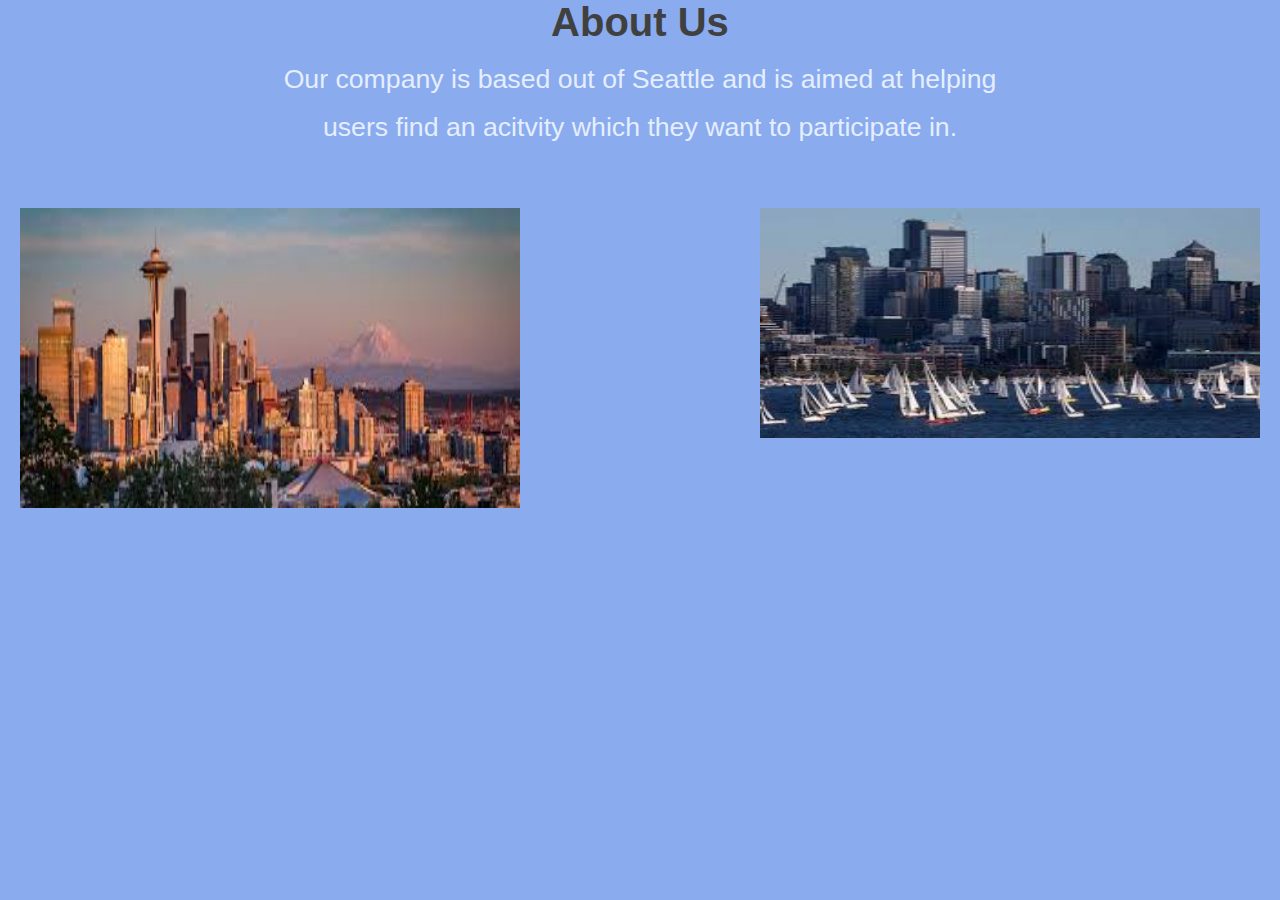
<file: AboutUs.html>
<!DOCTYPE HTML>
<HTML>
	<head>
            <style>
                    h1 {
                        text-align: center;
                        font-size: 30pt;
                    }
                    p {
                        padding: 10px;
                        font-size: 20pt;
                        text-align: center;
                    }
                    img {
                        padding: 20px; 
                    }
            </style>
        <title>About ToDo</title>
        <link href="default.css" rel="stylesheet" type="text/css" media="all" />
	</head>
	<body>
        <h1>About Us</h1>
        <p>Our company is based out of Seattle and is aimed at helping <br> users find an acitvity which they want to participate in.</p>
        <img src="images/Seattle.jpeg" style="width:500px;height:300px;float:left;"/> 
        <img src="images/Seattle2.jpeg" style="width:500px;height:230px;float:right;"/>
	</body>
</html>
</file>
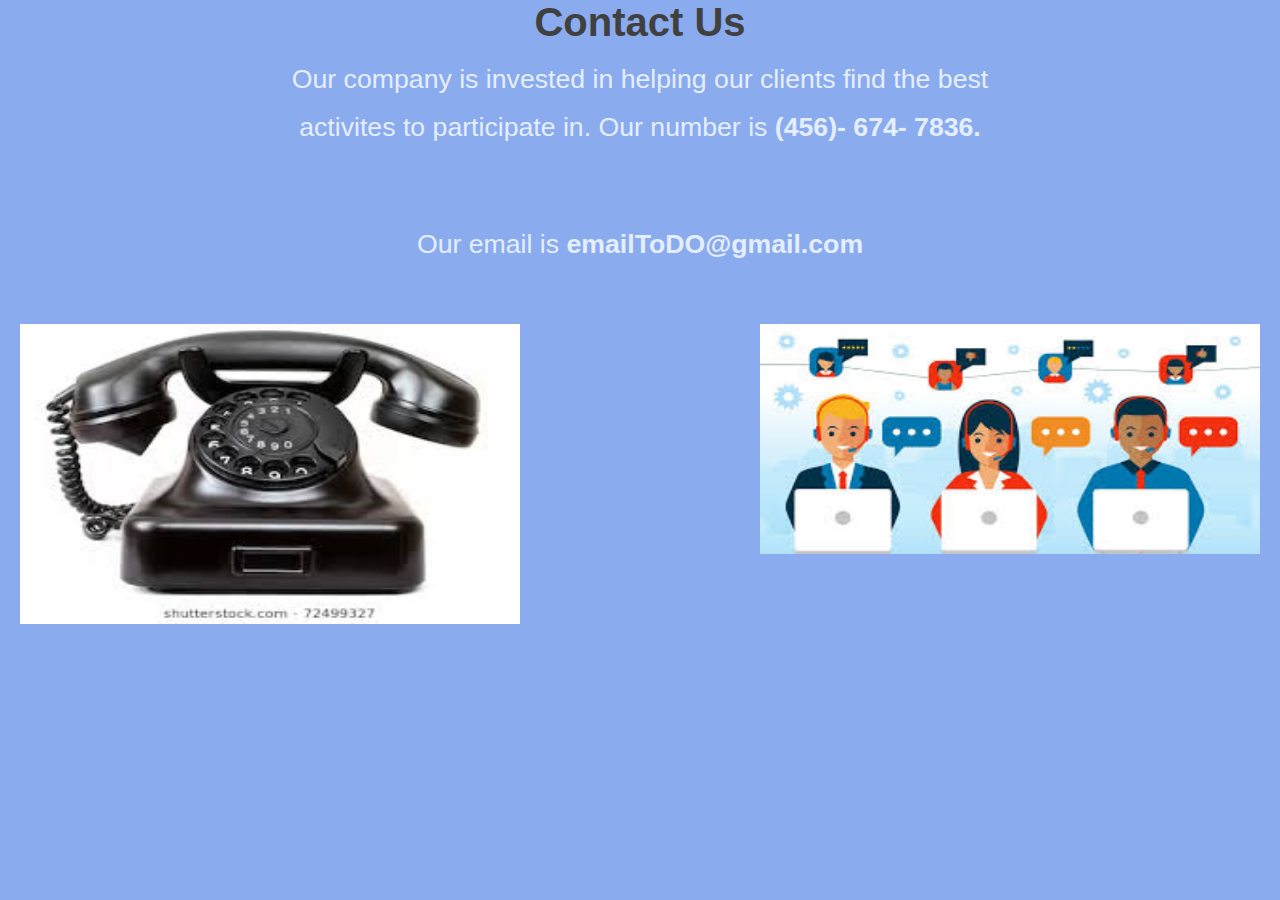
<file: ContactUs.html>
<!DOCTYPE HTML>
<HTML>
	<head>
            <style>
                    h1 {
                        text-align: center;
                        font-size: 30pt;
                    }
                    p {
                        padding: 10px;
                        font-size: 20pt;
                        text-align: center;
                    }
                    img {
                        padding: 20px; 
                    }
            </style>
        <title>Contact ToDo</title>
        <link href="default.css" rel="stylesheet" type="text/css" media="all" />
	</head>
	<body>
        <h1>Contact Us</h1>
        <p>Our company is invested in helping our clients find the best <br> activites to participate in. Our number is <strong>(456)- 674- 7836.</strong></p> <br>
        <p>Our email is <strong>emailToDO@gmail.com</strong></p>
        <img src="images/phone.jpeg" style="width:500px;height:300px;float:left;"/> 
        <img src="images/contact.jpeg" style="width:500px;height:230px;float:right;"/>
	</body>
</html>
</file>
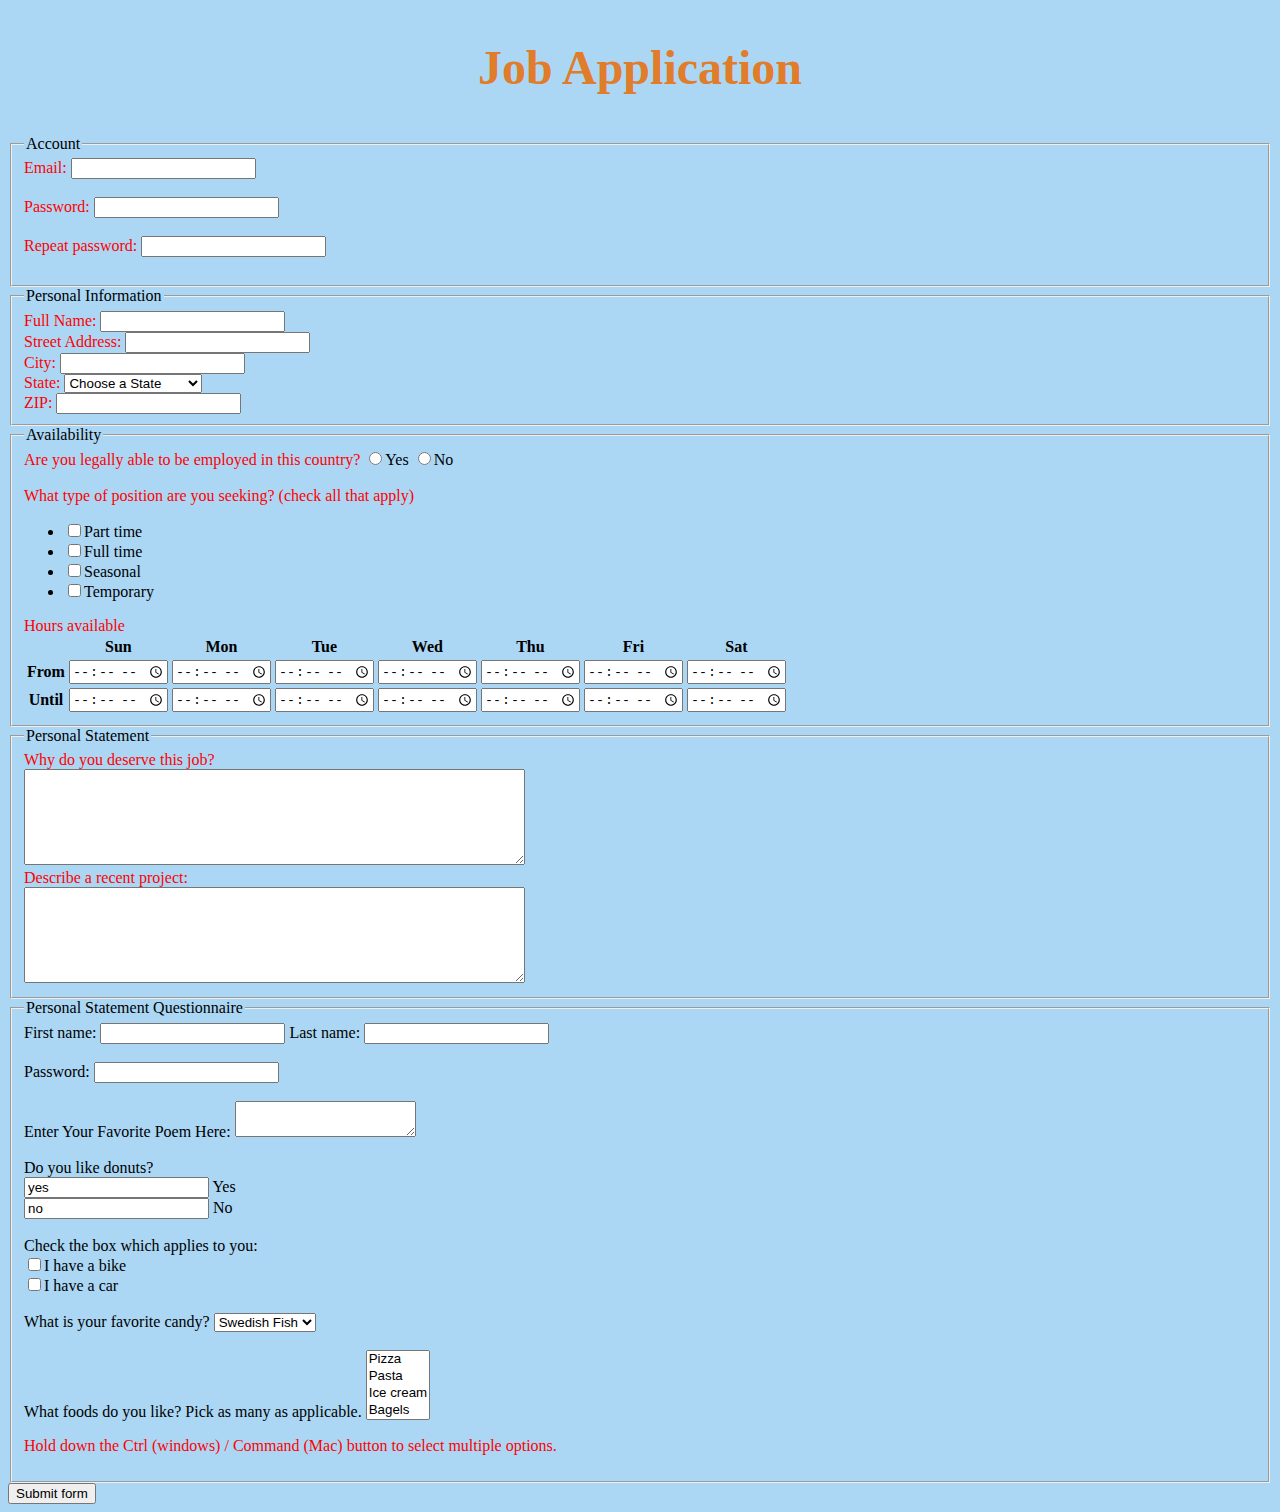
<file: jobApplicationForm.html>
<!DOCTYPE html>
<html>
<head>
	<meta charset="utf-8">
	<title>Job Application</title>
	<link rel="stylesheet" type="modify/css" href="modify.css"/>
	<style>
            body {
				background-color: rgb(171, 215, 245);
			}
            h2 { 
				color: rgb(224, 124, 42);
				text-align:center;
				font-size: 300%;

			}
			label {
				color: red;
				font-family:verdana;
				font-size: 100%;
			}
			p {
				color: red;
			}
						

        </style>
</head>
<body>

<h2>Job Application</h2>

<form action="http://gclass.alexburner.com/formtest.php" method="post">

	<fieldset>
		<legend>Account</legend>
		<div id="field">
			<label>Email:</label> 
			<input type="text" name="email"> <br><br>
		</div>
		<div class="field">
			<label>Password:</label> 
			<input type="password" name="password"><br><br>
		</div>
		<div class="field">
			<label>Repeat password:</label> 
			<input type="password" name="password_r"><br><br>
		</div>
	</fieldset>

	<fieldset>
		<legend>Personal Information</legend>
		<div class="field">
			<label>Full Name:</label> 
			<input type="text" name="name">
		</div>
		<div class="field">
			<label>Street Address:</label> 
			<input type="text" name="street">
		</div>
		<div class="field">
			<label>City:</label> 
			<input type="text" name="city">
		</div>
		<div class="field">
			<label>State:</label> 
			<select name="state">
				<option value="" selected="true">Choose a State</option>
				<option value="AL">Alabama</option>
				<option value="AK">Alaska</option>
				<option value="AZ">Arizona</option>
				<option value="AR">Arkansas</option>
				<option value="CA">California</option>
				<option value="CO">Colorado</option>
				<option value="CT">Connecticut</option>
				<option value="DE">Delaware</option>
				<option value="DC">District of Columbia</option>
				<option value="FL">Florida</option>
				<option value="GA">Georgia</option>
				<option value="HI">Hawaii</option>
				<option value="ID">Idaho</option>
				<option value="IL">Illinois</option>
				<option value="IN">Indiana</option>
				<option value="IA">Iowa</option>
				<option value="KS">Kansas</option>
				<option value="KY">Kentucky</option>
				<option value="LA">Louisiana</option>
				<option value="ME">Maine</option>
				<option value="MD">Maryland</option>
				<option value="MA">Massachusetts</option>
				<option value="MI">Michigan</option>
				<option value="MN">Minnesota</option>
				<option value="MS">Mississippi</option>
				<option value="MO">Missouri</option>
				<option value="MT">Montana</option>
				<option value="NE">Nebraska</option>
				<option value="NV">Nevada</option>
				<option value="NH">New Hampshire</option>
				<option value="NJ">New Jersey</option>
				<option value="NM">New Mexico</option>
				<option value="NY">New York</option>
				<option value="NC">North Carolina</option>
				<option value="ND">North Dakota</option>
				<option value="OH">Ohio</option>
				<option value="OK">Oklahoma</option>
				<option value="OR">Oregon</option>
				<option value="PA">Pennsylvania</option>
				<option value="RI">Rhode Island</option>
				<option value="SC">South Carolina</option>
				<option value="SD">South Dakota</option>
				<option value="TN">Tennessee</option>
				<option value="TX">Texas</option>
				<option value="UT">Utah</option>
				<option value="VT">Vermont</option>
				<option value="VA">Virginia</option>
				<option value="WA">Washington</option>
				<option value="WV">West Virginia</option>
				<option value="WI">Wisconsin</option>
				<option value="WY">Wyoming</option>
			</select>
		</div>
		<div class="field">
			<label>ZIP:</label> 
			<input type="text" name="zip">
		</div>
	</fieldset>

	<fieldset>
		<legend>Availability</legend>
		<div class="field">
			<label>Are you legally able to be employed in this country?</label> 
			<input type="radio" name="legal" value="yes">Yes
			<input type="radio" name="legal" value="no">No <br><br>
		</div>
		<div class="field">
			<label>What type of position are you seeking? (check all that apply)</label>
			<ul>
				<li><input type="checkbox" name="position_pt" value="parttime">Part time</li>
				<li><input type="checkbox" name="position_ft" value="fulltime">Full time</li>
				<li><input type="checkbox" name="position_sl" value="seasonal">Seasonal</li>
				<li><input type="checkbox" name="position_tp" value="temporary">Temporary</li>
			</ul>
		</div>
		<div class="field">
			<label>Hours available</label>
			<table>
				<tr>
					<td></td>
					<th>Sun</th>
					<th>Mon</th>
					<th>Tue</th>
					<th>Wed</th>
					<th>Thu</th>
					<th>Fri</th>
					<th>Sat</th>
				</tr>
				<tr>
					<th>From</th>
					<td><input type="time" size="5" name="su_from"></td>
					<td><input type="time" size="5" name="mo_from"></td>
					<td><input type="time" size="5" name="tu_from"></td>
					<td><input type="time" size="5" name="we_from"></td>
					<td><input type="time" size="5" name="th_from"></td>
					<td><input type="time" size="5" name="fr_from"></td>
					<td><input type="time" size="5" name="sa_from"></td>
				</tr>
				<tr>
					<th>Until</th>
					<td><input type="time" size="5" name="su_until"></td>
					<td><input type="time" size="5" name="mo_until"></td>
					<td><input type="time" size="5" name="tu_until"></td>
					<td><input type="time" size="5" name="we_until"></td>
					<td><input type="time" size="5" name="th_until"></td>
					<td><input type="time" size="5" name="fr_until"></td>
					<td><input type="time" size="5" name="sa_until"></td>
				</tr>
			</table>
		</div>
	</fieldset>

	<fieldset>
		<legend>Personal Statement</legend>
		<div class="field">
			<label>Why do you deserve this job?</label><br>
			<textarea name="deserve" rows="6" cols="60"></textarea>
		</div>
		<div class="field">
			<label>Describe a recent project:</label><br>
			<textarea name="project" rows="6" cols="60"></textarea>
		</div>
	</fieldset>

	<fieldset>
		<legend>Personal Statement Questionnaire</legend>
		First name: <input type="firstName" name="firstname"> 
		Last name: <input type="lastName" name="lastname"><br><br>
		Password: <input type="password" name="password"><br><br>
		Enter Your Favorite Poem Here: 
		<textarea name="poem"></textarea><br><br>
		Do you like donuts? <br>
		<input type="yes" name="answer" value="yes"> Yes<br> <input type="no" name="answer" value="no"> No <br> <br>
		Check the box which applies to you: <br>
		<input type="checkbox" name="vehicle" value="Bike">I have a bike<br> <input type="checkbox" name="vehicle" value="Car">I have a car <br><br>
		What is your favorite candy?
		<select name="candy"> 
				<option value="Swedish Fish">Swedish Fish</option> 
				<option value="Airheads">Airheads</option> 
				<option value="RedVines">RedVines</option> 
				<option value="other">other</option> 
		</select> <br> <br>
		What foods do you like? Pick as many as applicable.
		<select name="food" size="4" multiple>
				<option value="Pizza">Pizza</option>
				<option value="Pasta">Pasta</option>
				<option value="Ice cream">Ice cream</option>
				<option value="Bagels">Bagels</option>
				<option value="Cereal">Cereal</option> <br> <br>
		</select>
		<p>Hold down the Ctrl (windows) / Command (Mac) button to select multiple options.</p>
	</fieldset>

	<input type="submit" value="Submit form">

</form>
</body>
</html>
</file>
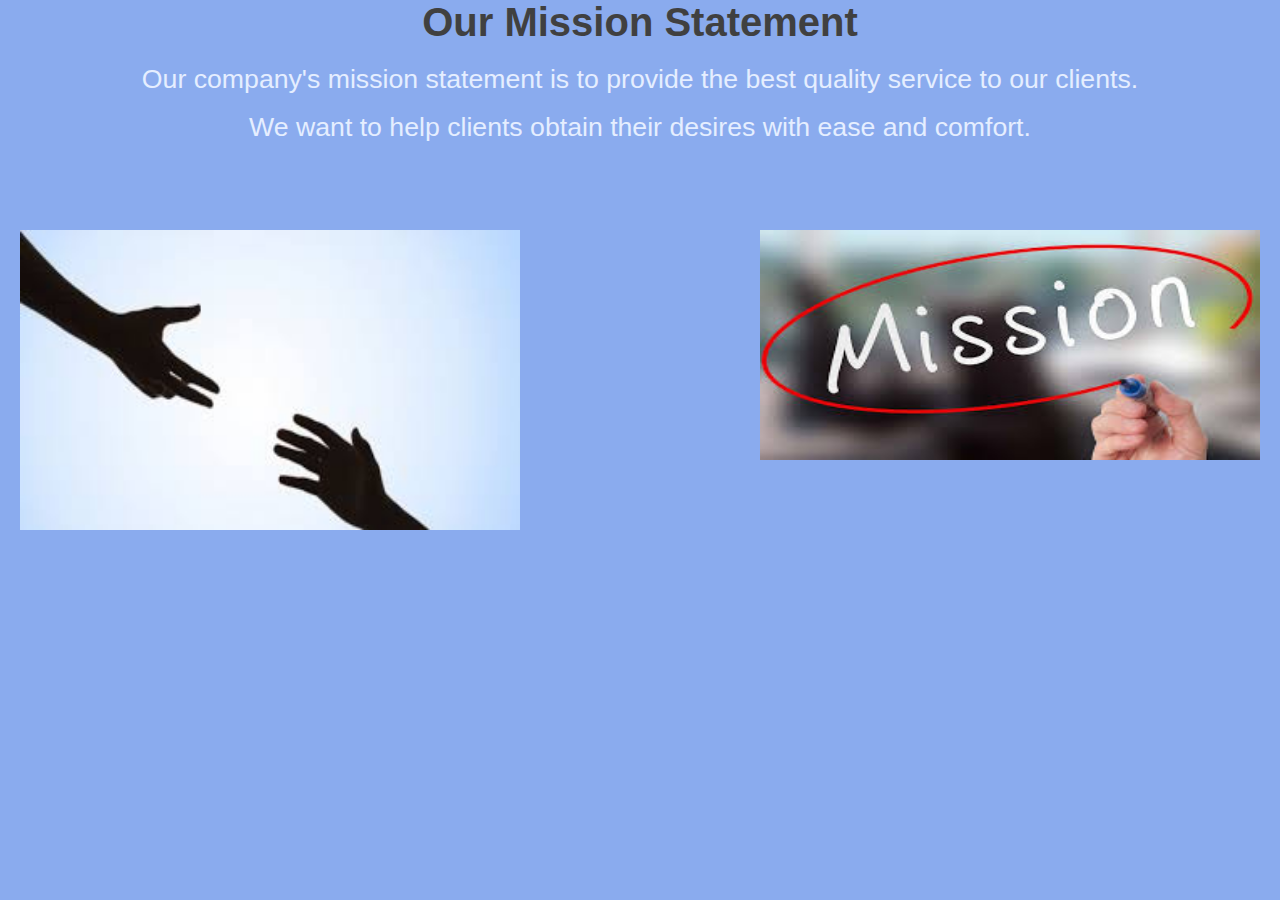
<file: missionStatement.html>
<!DOCTYPE HTML>
<HTML>
	<head>
            <style>
                    h1 {
                        text-align: center;
                        font-size: 30pt;
                    }
                    p {
                        padding: 10px;
                        font-size: 20pt;
                        text-align: center;
                    }
                    img {
                        padding: 20px; 
                    }
            </style>
        <title>ToDo's Mission Statement</title>
        <link href="default.css" rel="stylesheet" type="text/css" media="all" />
	</head>
	<body>
        <h1>Our Mission Statement</h1>
        <p>Our company's mission statement is to provide the best quality service to our clients. <br> We want to help clients obtain their desires with ease and comfort.</p> <br>
        <img src="images/Help.jpeg" style="width:500px;height:300px;float:left;"/> 
        <img src="images/Mission.jpeg" style="width:500px;height:230px;float:right;"/>
	</body>
</html>
</file>
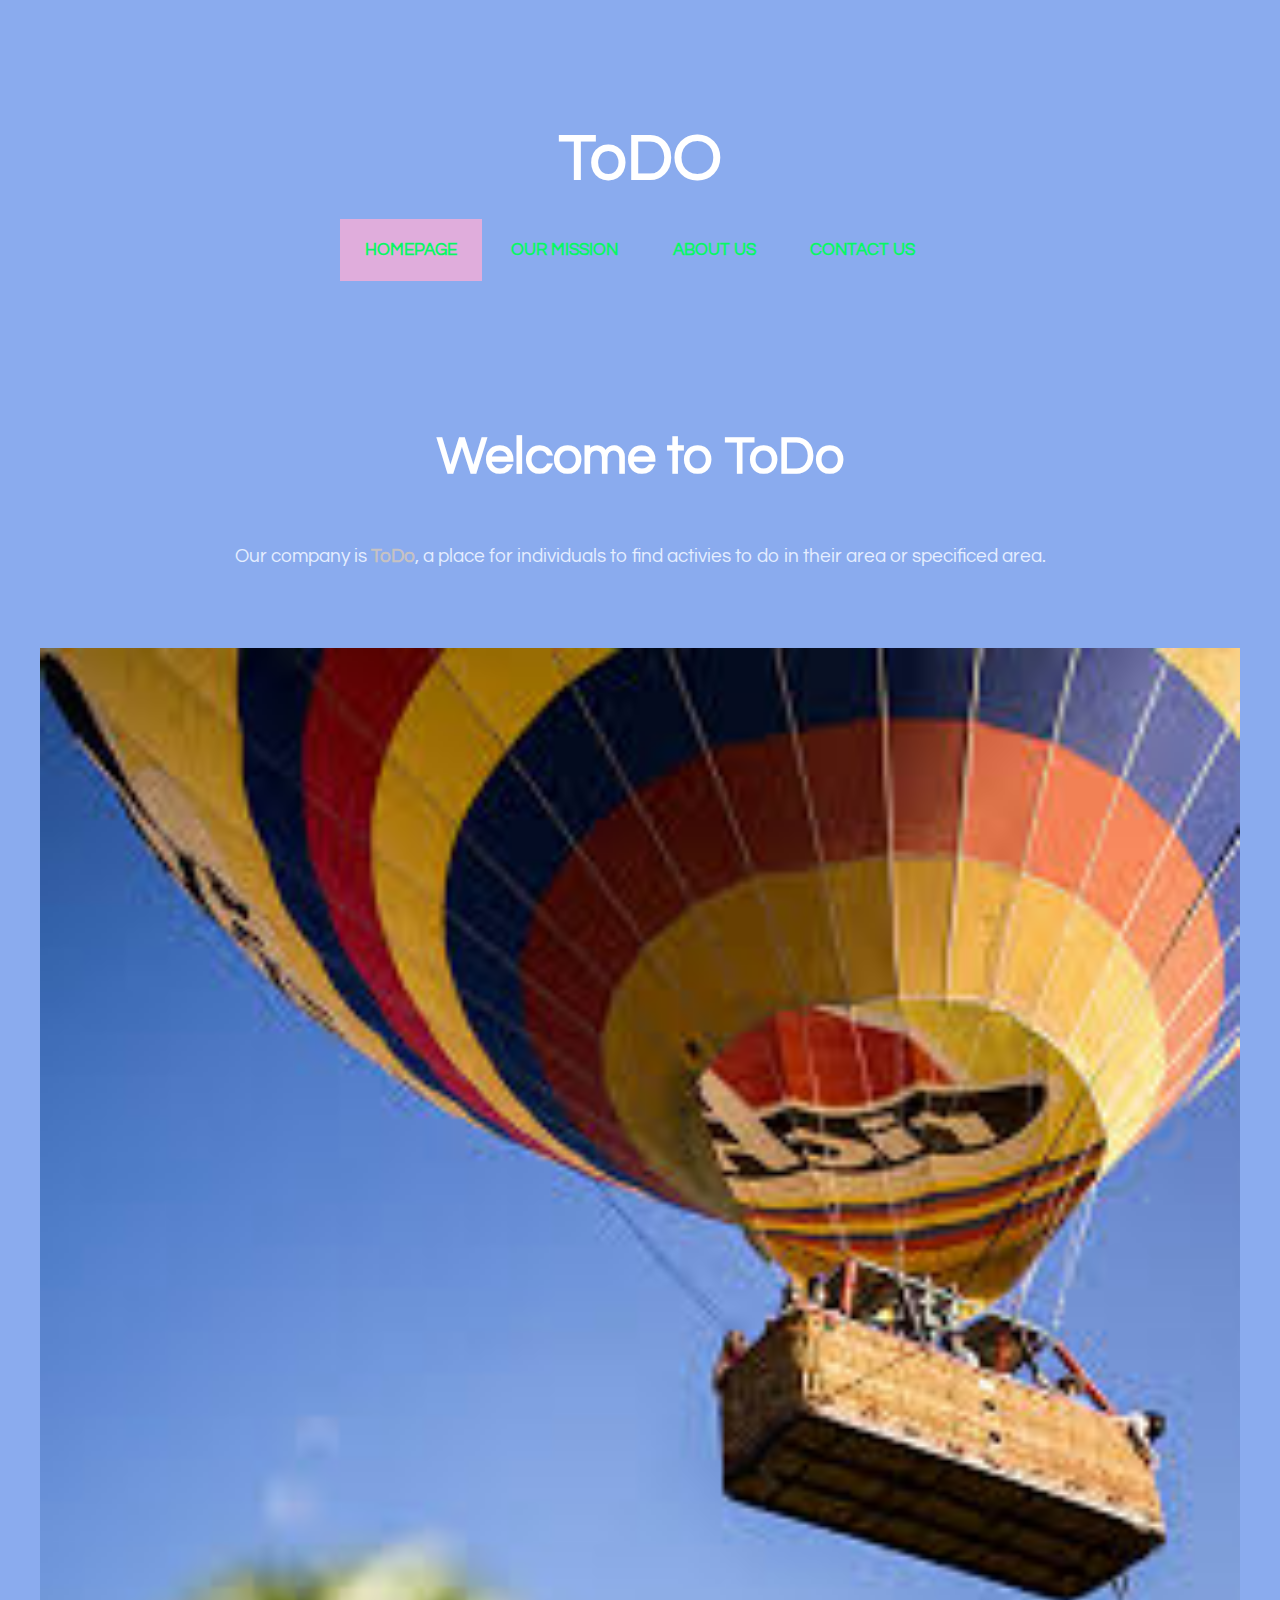
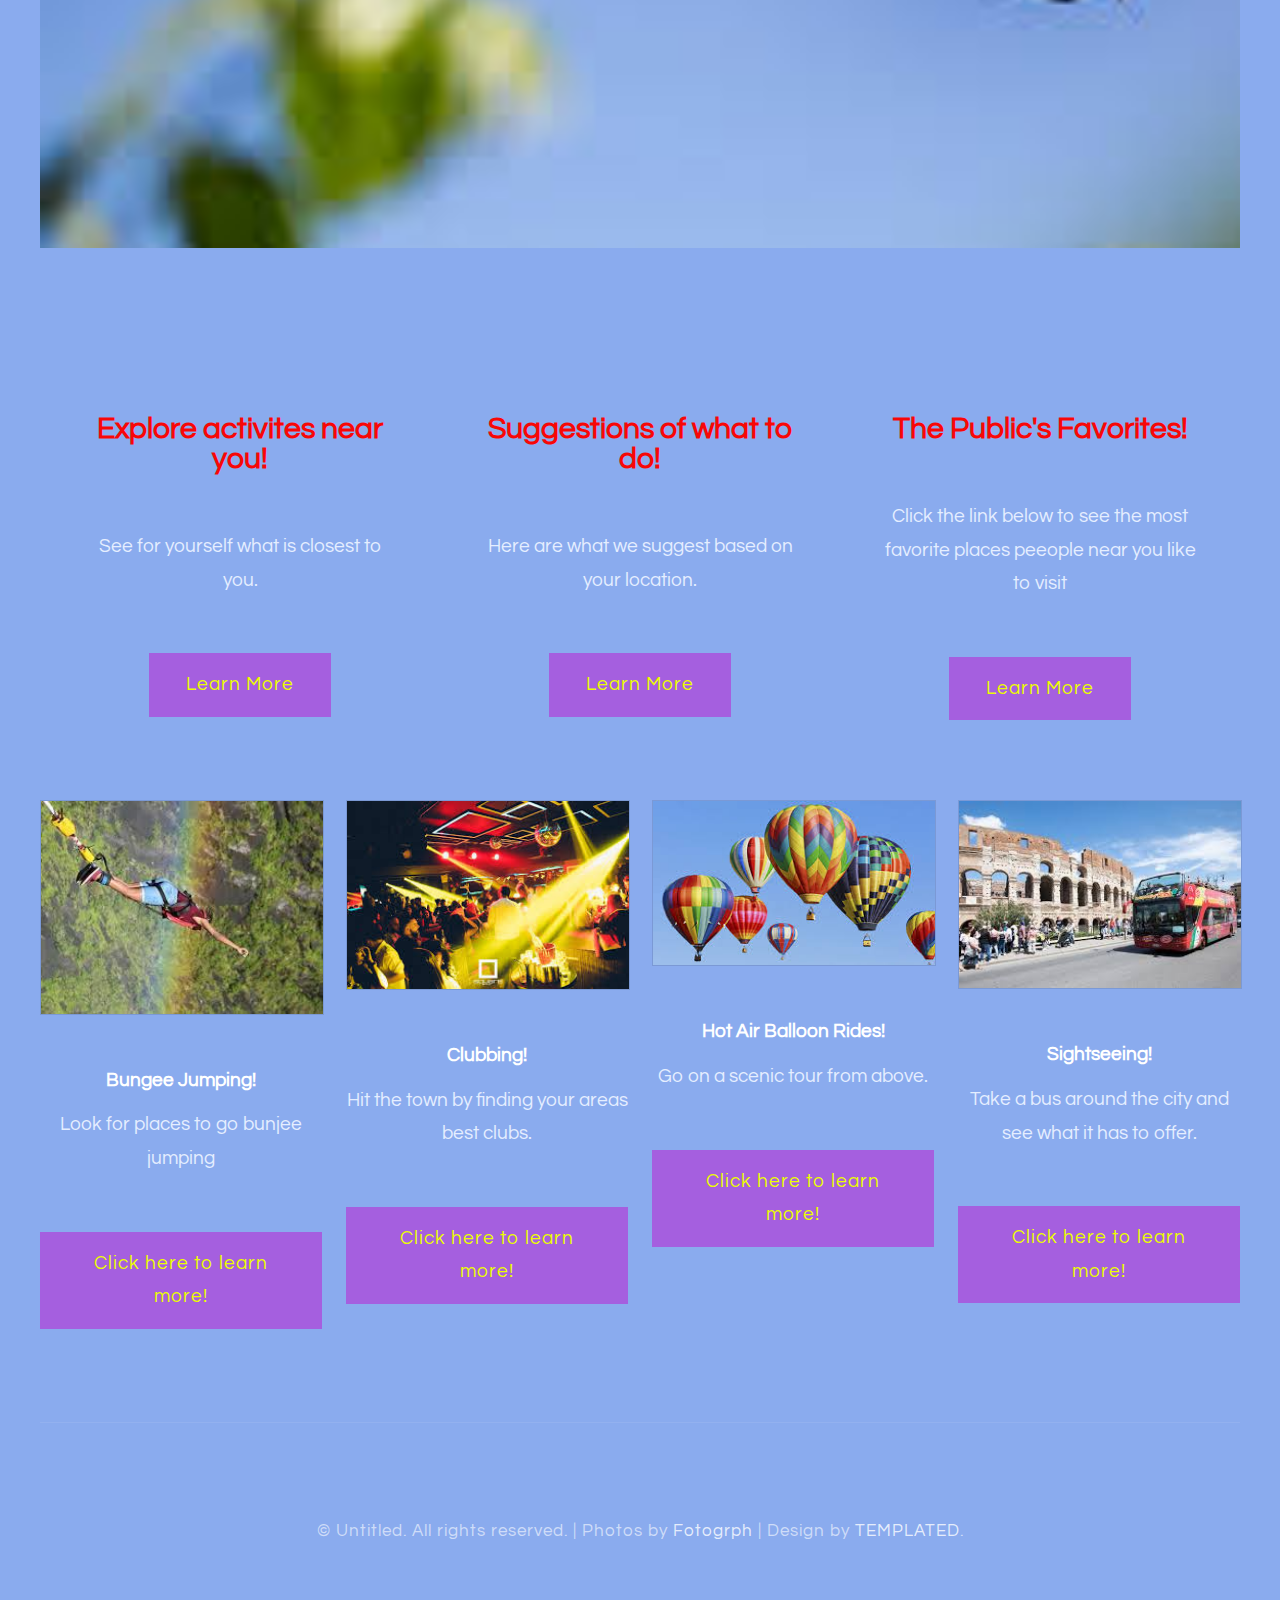
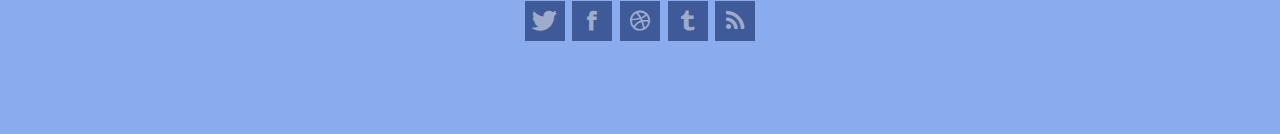
<file: myFunSite.html>
<!DOCTYPE html PUBLIC "-//W3C//DTD XHTML 1.0 Strict//EN" "http://www.w3.org/TR/xhtml1/DTD/xhtml1-strict.dtd">
<!--
Design by TEMPLATED
http://templated.co
Released for free under the Creative Commons Attribution License

Name       : EarthyBlue 
Description: A two-column, fixed-width design with dark color scheme.
Version    : 1.0
Released   : 20140215

-->
<html xmlns="http://www.w3.org/1999/xhtml">
<head>
<meta http-equiv="Content-Type" content="text/html; charset=utf-8" />
<title></title>
<meta name="keywords" content="" />
<meta name="description" content="" />
<link href="http://fonts.googleapis.com/css?family=Source+Sans+Pro:200,300,400,600,700,900|Quicksand:400,700|Questrial" rel="stylesheet" />
<link href="default.css" rel="stylesheet" type="text/css" media="all" />
<link href="fonts.css" rel="stylesheet" type="text/css" media="all" />

<!--[if IE 6]><link href="default_ie6.css" rel="stylesheet" type="text/css" /><![endif]-->

</head>
<body>
<div id="header-wrapper">
	<div id="header" class="container">
		<div id="logo">
			<h1><a href="#">ToDO</a></h1>
			<div id="menu">
				<ul>
					<li class="active"><a href="#" accesskey="1" title="">Homepage</a></li>
					<li><a href="missionStatement.html" accesskey="2" title="">Our Mission</a></li>
					<li><a href="AboutUs.html" accesskey="3" title="">About Us</a></li>
					<li><a href="ContactUs.html" accesskey="5" title="">Contact Us</a></li>
				</ul>
			</div>
		</div>
	</div>
</div>
<div id="page-wrapper">
	<div id="welcome" class="container">
		<div class="title">
			<h2>Welcome to ToDo</h2>
		</div>
		<p>Our company is <strong>ToDo</strong>, a place for individuals to find activies to do in their area or specificed area.</p>
		<img src="images/Hotair.jpeg" class="image image-full" alt="" />
	</div>
</div>
<div class="wrapper">
	<div id="three-column" class="container">
		<div><span class="arrow-down"></span></div>
		<div id="tbox1">
			<div class="title">
				<h2>Explore activites near you!</h2>
			</div>
			<p>See for yourself what is closest to you.</p>
			<a href="#" class="button">Learn More</a> </div>
		<div id="tbox2">
			<div class="title">
				<h2>Suggestions of what to do!</h2>
			</div>
			<p>Here are what we suggest based on your location.</p>
			<a href="#" class="button">Learn More</a> </div>
		<div id="tbox3">
			<div class="title">
				<h2>The Public's Favorites!</h2>
			</div>
			<p>Click the link below to see the most favorite places peeople near you like to visit</p>
			<a href="#" class="button">Learn More</a> </div>
	</div>
	<div id="portfolio" class="container">
		<div class="column1">
			<div class="box"> <a href="#"><img src="images/bungee.jpeg" alt="" class="image image-full" /></a>
				<h3>Bungee Jumping!</h3>
				<p>Look for places to go bunjee jumping </p>
				<a href="#" class="button button-small">Click here to learn more!</a> </div>
		</div>
		<div class="column2">
			<div class="box"> <a href="#"><img src="images/Clubbing.jpeg" alt="" class="image image-full" /></a>
				<h3>Clubbing!</h3>
				<p>Hit the town by finding your areas best clubs.</p>
				<a href="#" class="button button-small">Click here to learn more!</a> </div>
		</div>
		<div class="column3">
			<div class="box"> <a href="#"><img src="images/Unknown.jpeg" alt="" class="image image-full" /></a>
				<h3>Hot Air Balloon Rides!</h3>
				<p>Go on a scenic tour from above.</p>
				<a href="#" class="button button-small">Click here to learn more!</a> </div>
		</div>
		<div class="column4">
			<div class="box"> <a href="#"><img src="images/Sightseeing.jpeg" alt="" class="image image-full" /></a>
				<h3>Sightseeing!</h3>
				<p>Take a bus around the city and see what it has to offer.</p>
				<a href="#" class="button button-small">Click here to learn more!</a> </div>
		</div>
	</div>
</div>
<div id="copyright" class="container">
	<p>&copy; Untitled. All rights reserved. | Photos by <a href="http://fotogrph.com/">Fotogrph</a> | Design by <a href="http://templated.co" rel="nofollow">TEMPLATED</a>.</p>
		<ul class="contact">
			<li><a href="#" class="icon icon-twitter"><span>Twitter</span></a></li>
			<li><a href="#" class="icon icon-facebook"><span></span></a></li>
			<li><a href="#" class="icon icon-dribbble"><span>Pinterest</span></a></li>
			<li><a href="#" class="icon icon-tumblr"><span>Google+</span></a></li>
			<li><a href="#" class="icon icon-rss"><span>Pinterest</span></a></li>
		</ul>
</div>
</body>
</html>
</file>
<file: default.css>
html, body
	{
		height: 75%;
	}
	
	body
	{
		margin: 0px;
		padding: 0px;
		background: #8aabee;
		font-family: 'Questrial', sans-serif;
		font-size: 14pt;
		color: #E5EEFF;
	}
	
	
	h1, h2, h3
	{
		margin: 0;
		padding: 0;
		color: #404040;
	}
	
	p, ol, ul
	{
		margin-top: 0;
	}
	
	ol, ul
	{
		padding: 0;
		list-style: none;
	}
	
	p
	{
		line-height: 180%;
	}
	
	strong
	{
	}
	
	a
	{
		color: #16A085;
	}
	
	a:hover
	{
		text-decoration: none;
	}
	

	.container
	{
		margin: 0px auto;
		width: 1200px;
	}
	

/*********************************************************************************/
/* Form Style                                                                    */
/*********************************************************************************/

		form
		{
		}
		
			form label
			{
				display: block;
				text-align: left;
				margin-bottom: 0.5em;
			}
			
			form .submit
			{
				margin-top: 2em;
				line-height: 1.5em;
				font-size: 1.3em;
			}
		
			form input.text,
			form select,
			form textarea
			{
				position: relative;
				-webkit-appearance: none;
				display: block;
				border: 0;
				background: #fff;
				background: rgba(230, 10, 10, 0.75);
				width: 100%;
				border-radius: 0.50em;
				margin: 1em 0em;
				padding: 1.50em 1em;
				box-shadow: inset 0 0.1em 0.1em 0 rgba(0,0,0,0.05);
				border: solid 1px rgba(0,0,0,0.15);
				-moz-transition: all 0.35s ease-in-out;
				-webkit-transition: all 0.35s ease-in-out;
				-o-transition: all 0.35s ease-in-out;
				-ms-transition: all 0.35s ease-in-out;
				transition: all 0.35s ease-in-out;
				font-size: 1em;
				outline: none;
			}

				form input.text:hover,
				form select:hover,
				form textarea:hover
				{
				}

				form input.text:focus,
				form select:focus,
				form textarea:focus
				{
					box-shadow: 0 0 2px 1px #E0E0E0;
					background: rgb(56, 34, 34);
				}
				
				form textarea
				{
					min-height: 12em;
				}

				form .formerize-placeholder
				{
					color: #555 !important;
				}

				form ::-webkit-input-placeholder
				{
					color: #555 !important;
				}

				form :-moz-placeholder
				{
					color: #555 !important;
				}

				form ::-moz-placeholder
				{
					color: #555 !important;
				}

				form :-ms-input-placeholder
				{
					color: #555 !important;
				}

				form ::-moz-focus-inner
				{
					border: 0;
				}


/*********************************************************************************/
/* Image Style                                                                   */
/*********************************************************************************/

	.image
	{
		display: inline-block;
		border: 1px solid rgba(0,0,0,.1);
	}
	
	.image img
	{
		display: block;
		width: 80%;
	}
	
	.image-full
	{
		display: block;
		width: 100%;
		margin: 0 0 3em 0;
	}
	
	.image-left
	{
		float: left;
		margin: 0 2em 2em 0;
	}
	
	.image-centered
	{
		display: block;
		margin: 0 0 2em 0;
	}
	
	.image-centered img
	{
		margin: 0 auto;
		width: auto;
	}

/*********************************************************************************/
/* List Styles                                                                   */
/*********************************************************************************/

	ul.style1
	{
	}


/*********************************************************************************/
/* Social Icon Styles                                                            */
/*********************************************************************************/

	ul.contact
	{
		margin: 0;
		padding: 2em 0em 0em 0em;
		list-style: none;
	}
	
	ul.contact li
	{
		display: inline-block;
		padding: 0em 0.10em;
		font-size: 1em;
	}
	
	ul.contact li span
	{
		display: none;
		margin: 0;
		padding: 0;
	}
	
	ul.contact li a
	{
		color: #FFF;
	}
	
	ul.contact li a:before
	{
		display: inline-block;
		background: #3E5A99;
		width: 40px;
		height: 40px;
		line-height: 40px;
		text-align: center;
		color: rgba(255,255,255,.5);
	}
	

/*********************************************************************************/
/* Button Style                                                                  */
/*********************************************************************************/

	.button
	{
		display: inline-block;
		margin-top: 2em;
		padding: 0.8em 2em;
		background: rgb(165, 95, 223);
		line-height: 1.8em;
		letter-spacing: 1px;
		text-decoration: none;
		font-size: 1em;
		color: rgb(236, 253, 1);
	}
	
	.button:before
	{
		display: inline-block;
		background: #8DCB89;
		margin-right: 1em;
		width: 40px;
		height: 40px;
		line-height: 40px;
		border-radius: 20px;
		text-align: center;
		color: #272925;
	}
	
	.button-small
	{
	}
		
/*********************************************************************************/
/* Heading Titles                                                                */
/*********************************************************************************/

	.title
	{
		margin-bottom: 3em;
	}
	
	.title h2
	{
		font-size: 2.8em;
		color: rgb(248, 7, 7);
	}
	
	.title .byline
	{
		font-size: 1.1em;
		color: rgba(255,255,255,.5);
	}

/*********************************************************************************/
/* Header                                                                        */
/*********************************************************************************/

	#header-wrapper
	{
		overflow: hidden;
		padding: 6em 0em 2em 0em;
	}

	#header
	{
		text-align: center;
	}

/*********************************************************************************/
/* Logo                                                                          */
/*********************************************************************************/

	#logo
	{
	}
	
	#logo h1
	{
		display: inline-block;
		margin-bottom: 0.20em;
		padding: 0.20em 0.9em;
		font-size: 3.5em;
	}
	
	#logo a
	{
		text-decoration: none;
		color: #FFF;
	}
	
	#logo span
	{
		padding-right: 0.5em;
		text-transform: uppercase;
		font-size: 0.90em;
		color: rgba(255,255,255,1);
	}

	#logo span a
	{
		color: rgba(255,255,255,0.8);
	}
	
	

/*********************************************************************************/
/* Menu                                                                          */
/*********************************************************************************/

	#menu
	{
	}
	
	#menu ul
	{
		display: inline-block;
		padding: 0em 2em;
		text-align: center;
	}
	
	#menu li
	{
		display: inline-block;
	}
	
	#menu li a, #menu li span
	{
		display: inline-block;
		padding: 1.3em 1.5em;
		text-decoration: none;
		font-size: 0.90em;
		font-weight: 600;
		text-transform: uppercase;
		outline: 0;
		color: rgb(9, 247, 100);
	}
	
	#menu li:hover a, #menu li.active a, #menu li.active span
	{
		background: rgb(224, 173, 220);
	}
	
	#menu .current_page_item a
	{
		color: #FFF;
	}
	

/*********************************************************************************/
/* Banner                                                                        */
/*********************************************************************************/

	#banner
	{
	}

/*********************************************************************************/
/* Wrapper                                                                       */
/*********************************************************************************/


	.wrapper
	{
		overflow: hidden;
		padding: 0em 0em 5em 0em;
	}

	#wrapper1
	{
		background: #FFF;
	}

	#wrapper2
	{
		overflow: hidden;
		padding: 5em 0em;
		text-align: center;
	}

	#wrapper3
	{
	}
	
	#wrapper4
	{
	}

/*********************************************************************************/
/* Welcome                                                                       */
/*********************************************************************************/

	#welcome
	{
		overflow: hidden;
		width: 1200px;
		padding: 2em 0px 0em 0px;
		text-align: center;
	}
	
	#welcome .content
	{
		padding: 0em 8em;
	}
	
		#welcome .image
		{
			display: block;
			padding-top: 3em;
			border: none;
		}

	#welcome .title h2
	{
		color: #FFF;
	}
	
	#welcome a,
	#welcome strong
	{
		color: #C6C2C4;
	}

/*********************************************************************************/
/* Page                                                                          */
/*********************************************************************************/

	#page-wrapper
	{
		overflow: hidden;
		padding: 3em 0em 0em 0em;
		text-align: center;
	}

	#page
	{
	}

/*********************************************************************************/
/* Content                                                                       */
/*********************************************************************************/

	#content
	{
		float: left;
		width: 700px;
		padding-right: 100px;
		border-right: 1px solid rgba(0,0,0,.1);
	}

/*********************************************************************************/
/* Sidebar                                                                       */
/*********************************************************************************/

	#sidebar
	{
		float: right;
		width: 350px;
	}

/*********************************************************************************/
/* Footer                                                                        */
/*********************************************************************************/

	#footer
	{
		text-align: center;
	}

	
	#footer .title span
	{
		color: rgba(255,255,255,0.4);
	}

/*********************************************************************************/
/* Copyright                                                                     */
/*********************************************************************************/

	#copyright
	{
		overflow: hidden;
		padding: 5em 0em;
		border-top: 1px solid rgba(255,255,255,0.08);
		text-align: center;
	}
	
	#copyright p
	{
		letter-spacing: 1px;
		font-size: 0.90em;
		color: rgba(255,255,255,0.6);
	}
	
	#copyright a
	{
		text-decoration: none;
		color: rgba(255,255,255,0.8);
	}

/*********************************************************************************/
/* Newsletter                                                                    */
/*********************************************************************************/

	#newsletter
	{
		overflow: hidden;
		padding: 8em 0em;
		background: #EDEDED;
		text-align: center;
	}
	
	#newsletter .title h2
	{
		color: rgba(0,0,0,0.8);
	}
	
	#newsletter .content
	{
		width: 600px;
		margin: 0px auto;
	}
	
/*********************************************************************************/
/* Portfolio                                                                     */
/*********************************************************************************/

	#portfolio
	{
	}
	
	#portfolio .box
	{
		text-align: center;
	}
	
	#portfolio h3
	{
		display: block;
		padding-bottom: 1em;
		font-size: 1em;
		color: rgba(255,255,255,1);
	}

	#portfolio .title
	{
		text-align: center;
	}

	#portfolio .title h2
	{
		color: rgba(0,0,0,0.8);
	}

	.column1,
	.column2,
	.column3,
	.column4
	{
		width: 282px;
	}
	
	.column1,
	.column2,
	.column3
	{
		float: left;
		margin-right: 24px;
	}
	
	.column4
	{
		float: right;
	}

/*********************************************************************************/
/* Three Columns                                                                 */
/*********************************************************************************/

	#three-column
	{
		overflow: hidden;
		text-align: center;
	}
	
	#three-column h2
	{
		margin: 1em 0em;
		font-size: 1.5em;
		font-weight: 700;
	}
	
	#three-column .icon
	{
		position: relative;
		display: block;
		margin: 0px auto 0.80em auto;
		background: none;
		line-height: 150px;
		font-size: 4em;
		width: 150px;
		height: 150px;
		border-radius: 100px;
		border: 6px solid #67128F;
		text-align: center;
		color: #FFF;
		
	}
		
	#three-column #tbox1,
	#three-column #tbox2,
	#three-column #tbox3
	{
		float: left;
		width: 320px;
		padding: 80px 40px 80px 40px;
	}
	
	#three-column .title
	{
		text-align: center;
	}
	
	#three-column .title h2
	{
		font-size: 1.60em;
	}
	
	#three-column .title .byline
	{
		padding-top: 0.50em;
		font-size: 0.90em;
		color: #858585;
	}

	#three-column .arrow-down
	{
		border-top-color: #292929;
	}
	
	
	ul.tools
	{
		margin: 0;
		padding: 0em 0em 0em 0em;
		list-style: none;
	}
	
	ul.tools li
	{
		display: inline-block;
		padding: 0em .2em;
		font-size: 4em;
	}
	
	ul.tools li span
	{
		display: none;
		margin: 0;
		padding: 0;
	}
	
	ul.tools li a
	{
		color: #FFF;
	}
	
	ul.tools li a:before
	{
		display: inline-block;
		background: #1ABC9C;
		width: 120px;
		height: 120px;
		border-radius: 50%;
		line-height: 120px;
		text-align: center;
		color: #FFFFFF;
	}
</file>
<file: fonts.css>
@charset 'UTF-8';

@font-face
{
	font-family: 'FontAwesome';
	src: url('fonts/fontawesome-webfont.eot?v=3.0.1');
	src: url('fonts/fontawesome-webfont.eot?#iefix&v=3.0.1') format('embedded-opentype'),
	     url('fonts/fontawesome-webfont.woff?v=3.0.1') format('woff'),
	     url('fonts/fontawesome-webfont.ttf?v=3.0.1') format('truetype'),
	     url('fonts/fontawesome-webfont.svg#FontAwesome') format('svg');
	font-weight: normal;
	font-style: normal;
}

@font-face
{
	font-family: 'Font-Awesome-Social';
	src: url('fonts/fontawesome-social-webfont.eot');
	src: url('fonts/fontawesome-social-webfont.eot?#iefix') format('embedded-opentype'),
	     url('fonts/fontawesome-social-webfont.woff') format('woff'),
		 url('fonts/fontawesome-social-webfont.ttf') format('truetype'),
		 url('fonts/fontawesome-social-webfont.svg#Font-Awesome-More') format('svg');
	font-weight: normal;
	font-style: normal;
}

/*********************************************************************************/
/* Icons                                                                         */
/*********************************************************************************/

	/*
		Powered by:
		
		Font Awesome (http://fortawesome.github.com/Font-Awesome/)
		Font Awesome More (http://gregoryloucas.github.com/Font-Awesome-More/)
	*/

	.icon
	{
		text-decoration: none;
	}

		.icon:before
		{
			font-size: 1.25em;
			text-decoration: none;
			font-family: FontAwesome;
			font-weight: normal;
			font-style: normal;
			-webkit-text-rendering: optimizeLegibility;
			-moz-text-rendering: optimizeLegibility;
			-ms-text-rendering: optimizeLegibility;
			-o-text-rendering: optimizeLegibility;
			text-rendering: optimizeLegibility;
			-webkit-font-smoothing: antialiased;
			-moz-font-smoothing: antialiased;
			-ms-font-smoothing: antialiased;
			-o-font-smoothing: antialiased;
			font-smoothing: antialiased;
			-webkit-font-feature-settings: "liga" 1, "dlig" 1;
			-moz-font-feature-settings: "liga=1, dlig=1";
			-ms-font-feature-settings: "liga" 1, "dlig" 1;
			-o-font-feature-settings: "liga" 1, "dlig" 1;
			font-feature-settings: "liga" 1, "dlig" 1;
		}

		.icon-glass:before                { content: "\f000"; }
		.icon-music:before                { content: "\f001"; }
		.icon-search:before               { content: "\f002"; }
		.icon-envelope:before             { content: "\f003"; }
		.icon-heart:before                { content: "\f004"; }
		.icon-star:before                 { content: "\f005"; }
		.icon-star-empty:before           { content: "\f006"; }
		.icon-user:before                 { content: "\f007"; }
		.icon-film:before                 { content: "\f008"; }
		.icon-th-large:before             { content: "\f009"; }
		.icon-th:before                   { content: "\f00a"; }
		.icon-th-list:before              { content: "\f00b"; }
		.icon-ok:before                   { content: "\f00c"; }
		.icon-remove:before               { content: "\f00d"; }
		.icon-zoom-in:before              { content: "\f00e"; }

		.icon-zoom-out:before             { content: "\f010"; }
		.icon-off:before                  { content: "\f011"; }
		.icon-signal:before               { content: "\f012"; }
		.icon-cog:before                  { content: "\f013"; }
		.icon-trash:before                { content: "\f014"; }
		.icon-home:before                 { content: "\f015"; }
		.icon-file:before                 { content: "\f016"; }
		.icon-time:before                 { content: "\f017"; }
		.icon-road:before                 { content: "\f018"; }
		.icon-download-alt:before         { content: "\f019"; }
		.icon-download:before             { content: "\f01a"; }
		.icon-upload:before               { content: "\f01b"; }
		.icon-inbox:before                { content: "\f01c"; }
		.icon-play-circle:before          { content: "\f01d"; }
		.icon-repeat:before               { content: "\f01e"; }

		/* \f020 doesn't work in Safari. all shifted one down */
		.icon-refresh:before              { content: "\f021"; }
		.icon-list-alt:before             { content: "\f022"; }
		.icon-lock:before                 { content: "\f023"; }
		.icon-flag:before                 { content: "\f024"; }
		.icon-headphones:before           { content: "\f025"; }
		.icon-volume-off:before           { content: "\f026"; }
		.icon-volume-down:before          { content: "\f027"; }
		.icon-volume-up:before            { content: "\f028"; }
		.icon-qrcode:before               { content: "\f029"; }
		.icon-barcode:before              { content: "\f02a"; }
		.icon-tag:before                  { content: "\f02b"; }
		.icon-tags:before                 { content: "\f02c"; }
		.icon-book:before                 { content: "\f02d"; }
		.icon-bookmark:before             { content: "\f02e"; }
		.icon-print:before                { content: "\f02f"; }

		.icon-camera:before               { content: "\f030"; }
		.icon-font:before                 { content: "\f031"; }
		.icon-bold:before                 { content: "\f032"; }
		.icon-italic:before               { content: "\f033"; }
		.icon-text-height:before          { content: "\f034"; }
		.icon-text-width:before           { content: "\f035"; }
		.icon-align-left:before           { content: "\f036"; }
		.icon-align-center:before         { content: "\f037"; }
		.icon-align-right:before          { content: "\f038"; }
		.icon-align-justify:before        { content: "\f039"; }
		.icon-list:before                 { content: "\f03a"; }
		.icon-indent-left:before          { content: "\f03b"; }
		.icon-indent-right:before         { content: "\f03c"; }
		.icon-facetime-video:before       { content: "\f03d"; }
		.icon-picture:before              { content: "\f03e"; }

		.icon-pencil:before               { content: "\f040"; }
		.icon-map-marker:before           { content: "\f041"; }
		.icon-adjust:before               { content: "\f042"; }
		.icon-tint:before                 { content: "\f043"; }
		.icon-edit:before                 { content: "\f044"; }
		.icon-share:before                { content: "\f045"; }
		.icon-check:before                { content: "\f046"; }
		.icon-move:before                 { content: "\f047"; }
		.icon-step-backward:before        { content: "\f048"; }
		.icon-fast-backward:before        { content: "\f049"; }
		.icon-backward:before             { content: "\f04a"; }
		.icon-play:before                 { content: "\f04b"; }
		.icon-pause:before                { content: "\f04c"; }
		.icon-stop:before                 { content: "\f04d"; }
		.icon-forward:before              { content: "\f04e"; }

		.icon-fast-forward:before         { content: "\f050"; }
		.icon-step-forward:before         { content: "\f051"; }
		.icon-eject:before                { content: "\f052"; }
		.icon-chevron-left:before         { content: "\f053"; }
		.icon-chevron-right:before        { content: "\f054"; }
		.icon-plus-sign:before            { content: "\f055"; }
		.icon-minus-sign:before           { content: "\f056"; }
		.icon-remove-sign:before          { content: "\f057"; }
		.icon-ok-sign:before              { content: "\f058"; }
		.icon-question-sign:before        { content: "\f059"; }
		.icon-info-sign:before            { content: "\f05a"; }
		.icon-screenshot:before           { content: "\f05b"; }
		.icon-remove-circle:before        { content: "\f05c"; }
		.icon-ok-circle:before            { content: "\f05d"; }
		.icon-ban-circle:before           { content: "\f05e"; }

		.icon-arrow-left:before           { content: "\f060"; }
		.icon-arrow-right:before          { content: "\f061"; }
		.icon-arrow-up:before             { content: "\f062"; }
		.icon-arrow-down:before           { content: "\f063"; }
		.icon-share-alt:before            { content: "\f064"; }
		.icon-resize-full:before          { content: "\f065"; }
		.icon-resize-small:before         { content: "\f066"; }
		.icon-plus:before                 { content: "\f067"; }
		.icon-minus:before                { content: "\f068"; }
		.icon-asterisk:before             { content: "\f069"; }
		.icon-exclamation-sign:before     { content: "\f06a"; }
		.icon-gift:before                 { content: "\f06b"; }
		.icon-leaf:before                 { content: "\f06c"; }
		.icon-fire:before                 { content: "\f06d"; }
		.icon-eye-open:before             { content: "\f06e"; }

		.icon-eye-close:before            { content: "\f070"; }
		.icon-warning-sign:before         { content: "\f071"; }
		.icon-plane:before                { content: "\f072"; }
		.icon-calendar:before             { content: "\f073"; }
		.icon-random:before               { content: "\f074"; }
		.icon-comment:before              { content: "\f075"; }
		.icon-magnet:before               { content: "\f076"; }
		.icon-chevron-up:before           { content: "\f077"; }
		.icon-chevron-down:before         { content: "\f078"; }
		.icon-retweet:before              { content: "\f079"; }
		.icon-shopping-cart:before        { content: "\f07a"; }
		.icon-folder-close:before         { content: "\f07b"; }
		.icon-folder-open:before          { content: "\f07c"; }
		.icon-resize-vertical:before      { content: "\f07d"; }
		.icon-resize-horizontal:before    { content: "\f07e"; }

		.icon-bar-chart:before            { content: "\f080"; }
		.icon-twitter-sign:before         { content: "\f081"; }
		.icon-facebook-sign:before        { content: "\f082"; }
		.icon-camera-retro:before         { content: "\f083"; }
		.icon-key:before                  { content: "\f084"; }
		.icon-cogs:before                 { content: "\f085"; }
		.icon-comments:before             { content: "\f086"; }
		.icon-thumbs-up:before            { content: "\f087"; }
		.icon-thumbs-down:before          { content: "\f088"; }
		.icon-star-half:before            { content: "\f089"; }
		.icon-heart-empty:before          { content: "\f08a"; }
		.icon-signout:before              { content: "\f08b"; }
		.icon-linkedin-sign:before        { content: "\f08c"; }
		.icon-pushpin:before              { content: "\f08d"; }
		.icon-external-link:before        { content: "\f08e"; }

		.icon-signin:before               { content: "\f090"; }
		.icon-trophy:before               { content: "\f091"; }
		.icon-github-sign:before          { content: "\f092"; }
		.icon-upload-alt:before           { content: "\f093"; }
		.icon-lemon:before                { content: "\f094"; }
		.icon-phone:before                { content: "\f095"; }
		.icon-check-empty:before          { content: "\f096"; }
		.icon-bookmark-empty:before       { content: "\f097"; }
		.icon-phone-sign:before           { content: "\f098"; }
		.icon-twitter:before              { content: "\f099"; }
		.icon-facebook:before             { content: "\f09a"; }
		.icon-github:before               { content: "\f09b"; }
		.icon-unlock:before               { content: "\f09c"; }
		.icon-credit-card:before          { content: "\f09d"; }
		.icon-rss:before                  { content: "\f09e"; }

		.icon-hdd:before                  { content: "\f0a0"; }
		.icon-bullhorn:before             { content: "\f0a1"; }
		.icon-bell:before                 { content: "\f0a2"; }
		.icon-certificate:before          { content: "\f0a3"; }
		.icon-hand-right:before           { content: "\f0a4"; }
		.icon-hand-left:before            { content: "\f0a5"; }
		.icon-hand-up:before              { content: "\f0a6"; }
		.icon-hand-down:before            { content: "\f0a7"; }
		.icon-circle-arrow-left:before    { content: "\f0a8"; }
		.icon-circle-arrow-right:before   { content: "\f0a9"; }
		.icon-circle-arrow-up:before      { content: "\f0aa"; }
		.icon-circle-arrow-down:before    { content: "\f0ab"; }
		.icon-globe:before                { content: "\f0ac"; }
		.icon-wrench:before               { content: "\f0ad"; }
		.icon-tasks:before                { content: "\f0ae"; }

		.icon-filter:before               { content: "\f0b0"; }
		.icon-briefcase:before            { content: "\f0b1"; }
		.icon-fullscreen:before           { content: "\f0b2"; }

		.icon-group:before                { content: "\f0c0"; }
		.icon-link:before                 { content: "\f0c1"; }
		.icon-cloud:before                { content: "\f0c2"; }
		.icon-beaker:before               { content: "\f0c3"; }
		.icon-cut:before                  { content: "\f0c4"; }
		.icon-copy:before                 { content: "\f0c5"; }
		.icon-paper-clip:before           { content: "\f0c6"; }
		.icon-save:before                 { content: "\f0c7"; }
		.icon-sign-blank:before           { content: "\f0c8"; }
		.icon-reorder:before              { content: "\f0c9"; }
		.icon-list-ul:before              { content: "\f0ca"; }
		.icon-list-ol:before              { content: "\f0cb"; }
		.icon-strikethrough:before        { content: "\f0cc"; }
		.icon-underline:before            { content: "\f0cd"; }
		.icon-table:before                { content: "\f0ce"; }

		.icon-magic:before                { content: "\f0d0"; }
		.icon-truck:before                { content: "\f0d1"; }
		.icon-pinterest:before            { content: "\f0d2"; }
		.icon-pinterest-sign:before       { content: "\f0d3"; }
		.icon-google-plus-sign:before     { content: "\f0d4"; }
		.icon-google-plus:before          { content: "\f0d5"; }
		.icon-money:before                { content: "\f0d6"; }
		.icon-caret-down:before           { content: "\f0d7"; }
		.icon-caret-up:before             { content: "\f0d8"; }
		.icon-caret-left:before           { content: "\f0d9"; }
		.icon-caret-right:before          { content: "\f0da"; }
		.icon-columns:before              { content: "\f0db"; }
		.icon-sort:before                 { content: "\f0dc"; }
		.icon-sort-down:before            { content: "\f0dd"; }
		.icon-sort-up:before              { content: "\f0de"; }

		.icon-envelope-alt:before         { content: "\f0e0"; }
		.icon-linkedin:before             { content: "\f0e1"; }
		.icon-undo:before                 { content: "\f0e2"; }
		.icon-legal:before                { content: "\f0e3"; }
		.icon-dashboard:before            { content: "\f0e4"; }
		.icon-comment-alt:before          { content: "\f0e5"; }
		.icon-comments-alt:before         { content: "\f0e6"; }
		.icon-bolt:before                 { content: "\f0e7"; }
		.icon-sitemap:before              { content: "\f0e8"; }
		.icon-umbrella:before             { content: "\f0e9"; }
		.icon-paste:before                { content: "\f0ea"; }
		.icon-lightbulb:before            { content: "\f0eb"; }
		.icon-exchange:before             { content: "\f0ec"; }
		.icon-cloud-download:before       { content: "\f0ed"; }
		.icon-cloud-upload:before         { content: "\f0ee"; }

		.icon-user-md:before              { content: "\f0f0"; }
		.icon-stethoscope:before          { content: "\f0f1"; }
		.icon-suitcase:before             { content: "\f0f2"; }
		.icon-bell-alt:before             { content: "\f0f3"; }
		.icon-coffee:before               { content: "\f0f4"; }
		.icon-food:before                 { content: "\f0f5"; }
		.icon-file-alt:before             { content: "\f0f6"; }
		.icon-building:before             { content: "\f0f7"; }
		.icon-hospital:before             { content: "\f0f8"; }
		.icon-ambulance:before            { content: "\f0f9"; }
		.icon-medkit:before               { content: "\f0fa"; }
		.icon-fighter-jet:before          { content: "\f0fb"; }
		.icon-beer:before                 { content: "\f0fc"; }
		.icon-h-sign:before               { content: "\f0fd"; }
		.icon-plus-sign-alt:before        { content: "\f0fe"; }

		.icon-double-angle-left:before    { content: "\f100"; }
		.icon-double-angle-right:before   { content: "\f101"; }
		.icon-double-angle-up:before      { content: "\f102"; }
		.icon-double-angle-down:before    { content: "\f103"; }
		.icon-angle-left:before           { content: "\f104"; }
		.icon-angle-right:before          { content: "\f105"; }
		.icon-angle-up:before             { content: "\f106"; }
		.icon-angle-down:before           { content: "\f107"; }
		.icon-desktop:before              { content: "\f108"; }
		.icon-laptop:before               { content: "\f109"; }
		.icon-tablet:before               { content: "\f10a"; }
		.icon-mobile-phone:before         { content: "\f10b"; }
		.icon-circle-blank:before         { content: "\f10c"; }
		.icon-quote-left:before           { content: "\f10d"; }
		.icon-quote-right:before          { content: "\f10e"; }

		.icon-spinner:before              { content: "\f110"; }
		.icon-circle:before               { content: "\f111"; }
		.icon-reply:before                { content: "\f112"; }
		.icon-github-alt:before           { content: "\f113"; }
		.icon-folder-close-alt:before     { content: "\f114"; }
		.icon-folder-open-alt:before      { content: "\f115"; }

		.icon-blogger-sign:before,.icon-blogger:before,.icon-delicious:before,.icon-dribbble-sign:before,.icon-dribbble:before,.icon-dropbox:before,.icon-drupal:before,.icon-evernote-sign:before,.icon-evernote:before,.icon-flickr-sign:before,.icon-flickr:before,.icon-forrst-sign:before,.icon-forrst:before,.icon-foursquare-sign:before,.icon-foursquare:before,.icon-git-fork:before,.icon-hacker-news:before,.icon-instagram:before,.icon-lastfm-sign:before,.icon-lastfm:before,.icon-paypal:before,.icon-picasa-sign:before,.icon-picasa:before,.icon-reddit:before,.icon-share-this-sign:before,.icon-share-this:before,.icon-skype:before,.icon-soundcloud:before,.icon-spotify:before,.icon-stack-overflow:before,.icon-tumblr-sign:before,.icon-tumblr:before,.icon-vimeo-sign:before,.icon-vimeo:before,.icon-wordpress-sign:before,.icon-wordpress:before,.icon-yelp-sign:before,.icon-yelp:before,.icon-youtube-sign:before,.icon-youtube:before              {font-family:'Font-Awesome-Social'; }

		.icon-dropbox:before              { content: "\f300"; }
		.icon-drupal:before               { content: "\f301"; }
		.icon-git-fork:before             { content: "\f302"; }
		.icon-instagram:before            { content: "\f303"; }
		.icon-share-this-sign:before      { content: "\f304"; }
		.icon-share-this:before           { content: "\f305"; }
		.icon-foursquare-sign:before      { content: "\f306"; }
		.icon-foursquare:before           { content: "\f307"; }
		.icon-hacker-news:before          { content: "\f308"; }
		.icon-skype:before                { content: "\f309"; }
		.icon-spotify:before              { content: "\f30a"; }
		.icon-soundcloud:before           { content: "\f30b"; }
		.icon-paypal:before               { content: "\f30c"; }
		.icon-youtube-sign:before         { content: "\f30d"; }
		.icon-youtube:before              { content: "\f30e"; }
		.icon-reddit:before               { content: "\f30f"; }
		.icon-blogger-sign:before         { content: "\f310"; }
		.icon-blogger:before              { content: "\f311"; }
		.icon-dribbble-sign:before        { content: "\f312"; }
		.icon-dribbble:before             { content: "\f313"; }
		.icon-evernote-sign:before        { content: "\f314"; }
		.icon-evernote:before             { content: "\f315"; }
		.icon-flickr-sign:before          { content: "\f316"; }
		.icon-flickr:before               { content: "\f317"; }
		.icon-forrst-sign:before          { content: "\f318"; }
		.icon-forrst:before               { content: "\f319"; }
		.icon-delicious:before            { content: "\f31a"; }
		.icon-lastfm-sign:before          { content: "\f31b"; }
		.icon-lastfm:before               { content: "\f31c"; }
		.icon-picasa-sign:before          { content: "\f31d"; }
		.icon-picasa:before               { content: "\f31e"; }
		.icon-stack-overflow:before       { content: "\f320"; }
		.icon-tumblr-sign:before          { content: "\f321"; }
		.icon-tumblr:before               { content: "\f322"; }
		.icon-vimeo-sign:before           { content: "\f323"; }
		.icon-vimeo:before                { content: "\f324"; }
		.icon-wordpress-sign:before       { content: "\f325"; }
		.icon-wordpress:before            { content: "\f326"; }
		.icon-yelp-sign:before            { content: "\f327"; }
		.icon-yelp:before                 { content: "\f328"; }
		.icon-cloud-upload:before		  { content: "\f0ee"; }
		.icon-cloud-download:before		  { content: "\f0ed"; }
</file>
